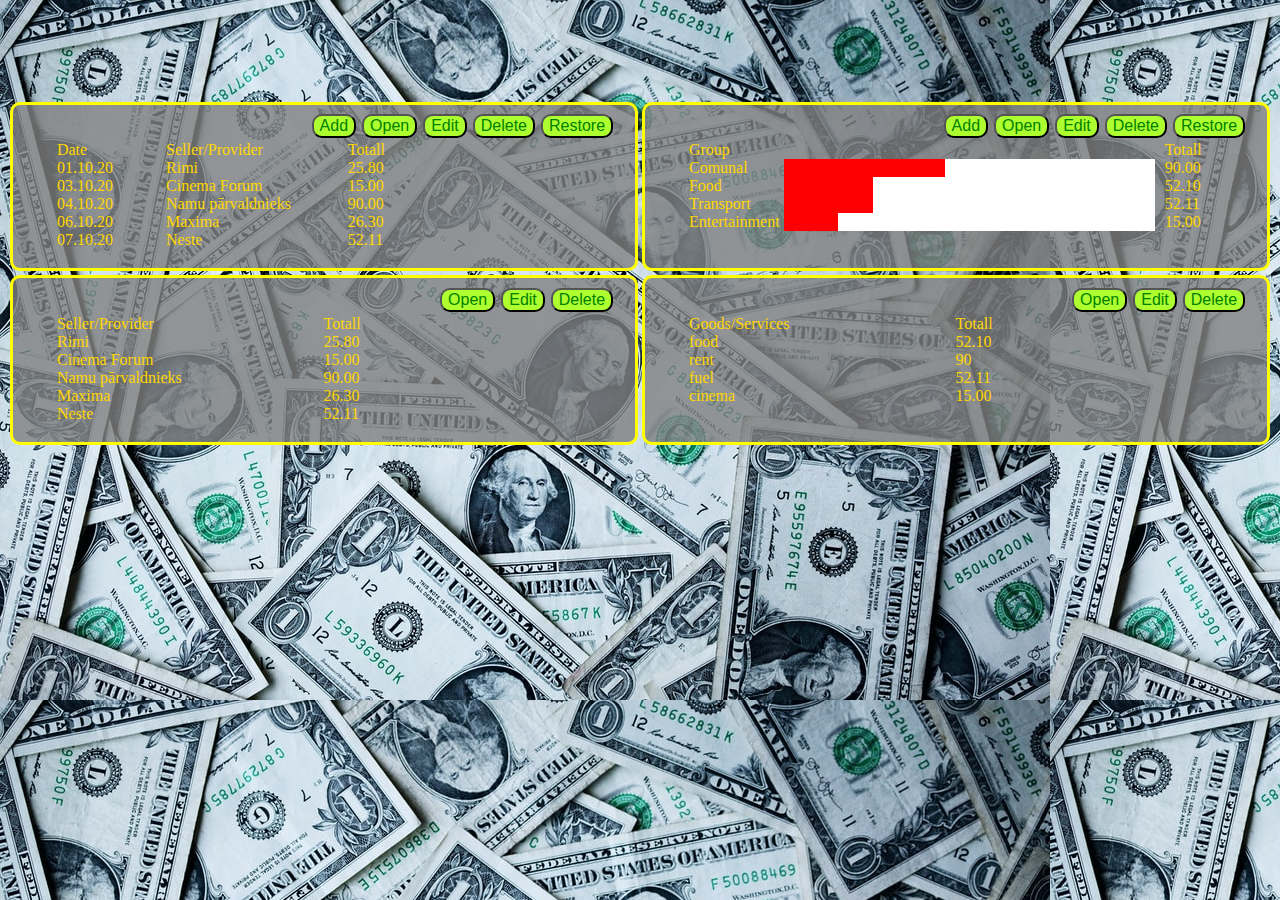
<file: index.html>
<!DOCTYPE html>
<html>
  <head>
    <title>Shoping habits</title>
    <meta charset="UTF-8" />
    <style box-sizing: border-box;></style>
    <link rel="stylesheet" href="style.css" />
  </head>
  <body>
    <div class="topButtons">
      <button class="button top_button">
        <a class="tLink" href="#Cheks">Cheks</a>
      </button>
      <button class="button top_button">
        <a class="tLink" href="#Groups">Groups</a>
      </button>
      <button class="button top_button">
        <a class="tLink" href="#Sellers">Sellers/Providers</a>
      </button>
      <button class="button top_button">
        <a class="tLink" href="#Goods">Goods/Services</a>
      </button>
    </div>
    <div id="Checks" class="frame checksFrame">
      <div class="buttonsBlock">
        <button class="button bl_button">Restore</button>
        <button class="button bl_button">Delete</button>
        <button class="button bl_button">Edit</button>
        <button class="button bl_button">Open</button>
        <button class="button bl_button">Add</button>
      </div>
      <div rolle="button" class="cheksPlace">
        <p class="p1l poz title">Date</p>
        <p class="p2l poz title">Seller/Provider</p>
        <p class="p3l poz title">Totall</p>
      </div>
      <div rolle="button" class="cheksPlace el">
        <p class="p1l el poz">01.10.20</p>
        <p class="p2l el poz">Rimi</p>
        <p class="p3l el poz">25.80</p>
      </div>
      <div rolle="button" class="cheksPlace el">
        <p class="p1l el poz">03.10.20</p>
        <p class="p2l el poz">Cinema Forum</p>
        <p class="p3l el poz">15.00</p>
      </div>
      <div rolle="button" class="cheksPlace el">
        <p class="p1l el poz">04.10.20</p>
        <p class="p2l el poz">Namu pārvaldnieks</p>
        <p class="p3l el poz">90.00</p>
      </div>
      <div rolle="button" class="cheksPlace el">
        <p class="p1l el poz">06.10.20</p>
        <p class="p2l el poz">Maxima</p>
        <p class="p3l el poz">26.30</p>
      </div>
      <div rolle="button" class="cheksPlace el">
        <p class="p1l el poz">07.10.20</p>
        <p class="p2l el poz">Neste</p>
        <p class="p3l el poz">52.11</p>
      </div>
    </div>

    <div id="Groups" class="frame groupsFrame">
      <div class="buttonsBlock">
        <button class="button bl_button restbut">Restore</button>
        <button class="button bl_button delbut">Delete</button>
        <button class="button bl_button editbut">Edit</button>
        <button class="button bl_button openbut">Open</button>
        <button class="button bl_button addbut">Add</button>
      </div>
      <div class="groupsPlace idDIVinput">
        <form>
          <div class="form-group">
            <label for="groupsInput1">Input Group name</label>
            <input
              type="text"
              class="form-control p1l"
              id="InputGroupName"
              placeholder="Group name"
              value="" 
              onkeypress="javascript:this.setAttribute('value', this.value);"
            />
            <button class="addGroup p4l">Add</button>
          </div>
        </form>
      </div>
        <div rolle="button" class="groupsPlace idDIVtitle">
          <p class="p1l poz idGgrtitle">Group</p>
          <p class="p4l idMTgrtitle">Totall</p>
        </div>
      <div rolle="button" class="groupsPlace idDIVgr1">
        <p class="p1l poz el idGgr1">Comunal</p>
        <div class="many el idMDgr1"></div>
        <div class="balanss el idBgr1"></div>
        <p class="poz el idMTgr1">90.00</p>
      </div>
      <div rolle="button" class="groupsPlace idDIVgr1">
        <p class="p1l poz el idGgr1">Food</p>
        <div class="many el idMDgr2"></div>
        <div class="balanss el idBgr2"></div>
        <p class="poz el idMTgr1">52.10</p>
      </div>
      <div rolle="button" class="groupsPlace idDIVgr1">
        <p class="p1l poz el idGgr1">Transport</p>
        <div class="many el idMDgr3"></div>
        <div class="balanss el idBgr3"></div>
        <p class="poz el idMTgr1">52.11</p>
      </div>
      <div rolle="button" class="groupsPlace idDIVgr1">
        <p class="p1l poz el idGgr1">Entertainment</p>
        <div class="many el idMDgr4"></div>
        <div class="balanss el idBgr4"></div>
        <p class="poz el idMTgr1">15.00</p>
      </div>
    </div>
    <div id="Sellers" class="frame shopsFrame">
      <div class="buttonsBlock">
        <button class="button bl_button">Delete</button>
        <button class="button bl_button">Edit</button>
        <button class="button bl_button">Open</button>
      </div>
      <div rolle="button" class="shopsPlace">
        <p class="p1l poz title">Seller/Provider</p>
        <p class="p2l poz title">Totall</p>
      </div>
      <div rolle="button" class="shopsPlace">
        <p class="p1l poz el">Rimi</p>
        <p class="p2l poz el">25.80</p>
      </div>
      <div rolle="button" class="shopsPlace">
        <p class="p1l poz el">Cinema Forum</p>
        <p class="p2l poz el">15.00</p>
      </div>
      <div rolle="button" class="shopsPlace">
        <p class="p1l poz el">Namu pārvaldnieks</p>
        <p class="p2l poz el">90.00</p>
      </div>
      <div rolle="button" class="shopsPlace">
        <p class="p1l poz el">Maxima</p>
        <p class="p2l poz el">26.30</p>
      </div>
      <div rolle="button" class="shopsPlace">
        <p class="p1l poz el">Neste</p>
        <p class="p2l poz el">52.11</p>
      </div>
    </div>
    <div id="Goods" class="frame goodsFrame">
      <div class="buttonsBlock">
        <button class="button bl_button">Delete</button>
        <button class="button bl_button">Edit</button>
        <button class="button bl_button">Open</button>
      </div>
      <div rolle="button" class="goodsPlace">
        <p class="p1l poz title">Goods/Services</p>
        <p class="p2l poz title">Totall</p>
      </div>
      <div rolle="button" class="goodsPlace">
        <p class="p1l poz el">food</p>
        <p class="p2l poz el">52.10</p>
      </div>
      <div rolle="button" class="goodsPlace">
        <p class="p1l poz el">rent</p>
        <p class="p2l poz el">90</p>
      </div>
      <div rolle="button" class="goodsPlace">
        <p class="p1l poz el">fuel</p>
        <p class="p2l poz el">52.11</p>
      </div>
      <div rolle="button" class="goodsPlace">
        <p class="p1l poz el">cinema</p>
        <p class="p2l poz el">15.00</p>
      </div>
    </div>
    <div class="inputForm">
      <form>
        <div class="form-group">
          <label for="groupsInputDate">Date</label>
          <input type="date" class="form-control" id="InputDate" />
        </div>
        <div class="form-group">
          <label for="groupsInput1">Seller/Provider</label>
          <input
            type="text"
            class="form-control"
            id="Input1"
            placeholder="Seller/Provider"
          />
          <select class="form-control" id="shopList">
            <option class="op idSHop1"></option>
          </select>
        </div>
        <div class="form-group">
          <label for="gropsListSelect1">Group</label>
          <select class="form-control" id="gropsList">
            <option class="op idGRpo1"></option>
            <option class="op idGRpo2">1</option>
          </select>
        </div>
        <div class="form-group">
          <div class="form-group">
            <label for="groupsInput2">Goods/Services</label>
            <input
              type="text"
              class="form-control"
              id="Input2"
              placeholder="Goods/Services"
            />
            <select class="form-control" id="goodsList">
              <option class="op idGOop1"></option>
            </select>
          </div>
          <div class="form-group">
            <div class="form-group">
              <label for="groupsPrice">Price</label>
              <input
                type="number"
                class="form-control"
                id="price"
                placeholder="Price"
              />
            </div>
        </div>
      </form>
    </div>
    <script src="jquery.min.js"></script>
    <script src="script.js"></script>
  </body>
</html>
</file>
<file: style.css>
body {
  margin-top: 100px;
  display: grid;
  grid-template-columns: 50fr 50fr;
  grid-template-rows: 50fr 50fr;
  background-image: url("money.jpg");
  color: gold;
  font-family: bold;
}
.button {
  color: green;
  background-color: greenyellow;
  border-radius: 10px;
  font-size: 16px;
  box-shadow: tomato;
}
.button hoover {
  color: red;
  background-color: rgb(87, 137, 12);
}

.frame {
  margin: 2px;
  padding: 1% 3% 3% 3%;
  border: 3px solid yellow;
  border-radius: 10px;
  background-color: rgba(128, 128, 128, 0.8);
}

.checksFrame {
  grid-column-start: 1;
  grid-row-start: 1;
}

.groupsFrame {
  grid-column-start: 2;
  grid-row-start: 1;
}

.shopsFrame {
  grid-column-start: 1;
  grid-row-start: 2;
}

.goodsFrame {
  grid-column-start: 2;
  grid-row-start: 2;
}
.topButtons {
  display: none;
  border-radius: 10px;
}
.buttonsBlock {
  display: inline;
}

.bl_button {
  float: right;
  margin: 3px;
}
.cheksPlace {
  width: 90%;
  max-width: 400px;
  padding: 0px 20px 0px 20px;
  display: grid;
  grid-template-columns: 30fr 50fr 30fr;
}
.groupsPlace {
  width: 90%;
  padding: 0px 20px 0px 20px;
  display: grid;
}
.idDIVtitle {
  grid-template-columns: 100px 50fr 50fr 50px;
}
.idDIVgr1 {
  grid-template-columns: 100px 10fr 10fr 10fr 10fr 10fr 10fr 10fr 10fr 10fr 10fr 10fr 10fr 10fr 10fr 10fr 10fr 10fr 10fr 10fr 10fr 10fr 50px;
}
.shopsPlace {
  width: 90%;
  max-width: 400px;
  padding: 0px 20px 0px 20px;
  display: grid;
  grid-template-columns: 100fr 50fr;
}
.goodsPlace {
  width: 90%;
  max-width: 400px;
  padding: 0px 20px 0px 20px;
  display: grid;
  grid-template-columns: 100fr 50fr;
}
.idDIVinput {
  width: 90%;
  max-width: 400px;
  padding: 0px 20px 0px 20px;
  display: none; /*inline-block;*/
}
.poz {
  margin: 0 5px;
}
.p1l {
  grid-column-start: 1;
  margin-right: 5px;
}
.p2l {
  grid-column-start: 2;
  margin-right: 5px;
}
.p3l {
  grid-column-start: 3;
  margin-right: 5px;
}
.p4l {
  grid-column-start: 4;
  margin: 0 5px;
}
.idMTgr1 {
  grid-column-start: 23;
  margin-right: 5px;
}
.idMDgr1 {
  grid-column-start: 2;
  grid-column-end: 11;
  background-color: red;
}
.idBgr1 {
  grid-column-start: 11;
  grid-column-end: 23;
  background-color: white;
  margin-right: 5px;
}
.idMDgr2 {
  grid-column-start: 2;
  grid-column-end: 7;
  background-color: red;
}
.idBgr2 {
  grid-column-start: 7;
  grid-column-end: 23;
  background-color: white;
  margin-right: 5px;
}
.idMDgr3 {
  grid-column-start: 2;
  grid-column-end: 7;
  background-color: red;
}
.idBgr3 {
  grid-column-start: 7;
  grid-column-end: 23;
  background-color: white;
  margin-right: 5px;
}
.idMDgr4 {
  grid-column-start: 2;
  grid-column-end: 5;
  background-color: red;
}
.idBgr4 {
  grid-column-start: 5;
  grid-column-end: 23;
  background-color: white;
  margin-right: 5px;
}

.inputForm {
  position: absolute;
  display: block;
  background-color: yellowgreen;
  border: 1px black solid;
  top: 100px;
  left: 50px;
  padding: 10px;
  width: auto;
  display: none;
}

@media only screen and (max-width: 850px) {
  body {
    position: relative;
    display: block;
    justify-content: center;
  }
  .checksFrame {
    margin-top: 50px;
  }
  .topButtons {
    position: fixed;
    display: block;
    padding: 10px 30px 5px 30px;
    left: 10px;
    top: 1px;

    border: 3px solid yellow;
    margin-bottom: 1px;
  }
  .tLink {
    text-decoration: none;
  }
  .top_button {
    display: inline-flex;
    justify-content: space-between;
    margin: 2px;
  }
}

@media only screen and (max-width: 539px) {
  .checksFrame {
    margin-top: 80px;
  }
}

@media only screen and (max-width: 374px) {
  body {
    margin-top: 0;
  }
  .checksFrame {
    margin-top: 100px;
  }
}
</file>
